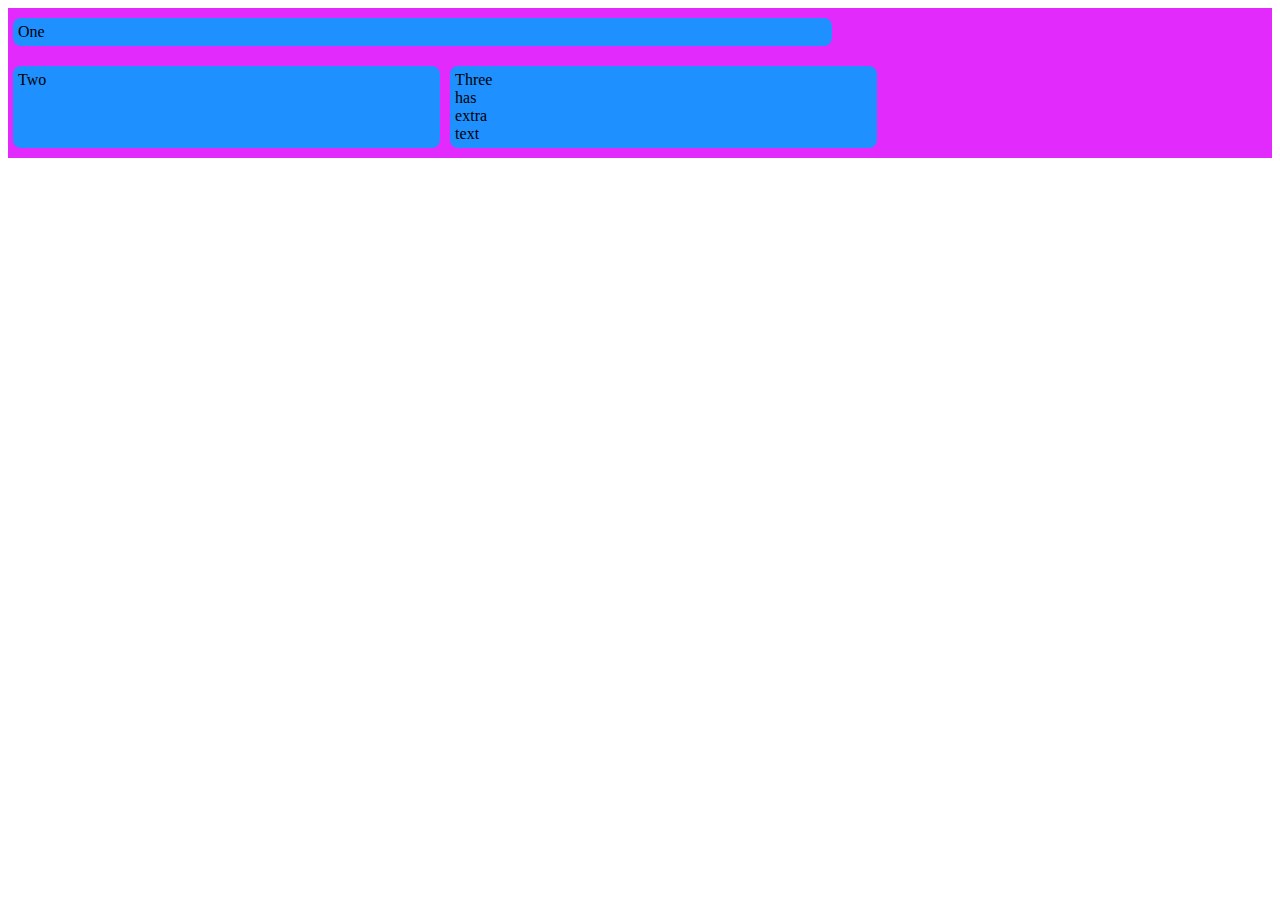
<file: 00007324_practica3_seccion1/index_ej2.html>
<!DOCTYPE html>
<html>
    <head>
        <meta charset="UTF-8">
        <title>Ejercicio 2-Guía 3</title>
        <link rel="stylesheet" href="style_ej2.css">
    </head>
    <body>
        <div class="box">
            <div>One</div>
            <div>Two</div>
            <div>Three
                <br>has
                <br>extra
                <br>text
            </div>
        </div>
    </body>
</html>
</file>
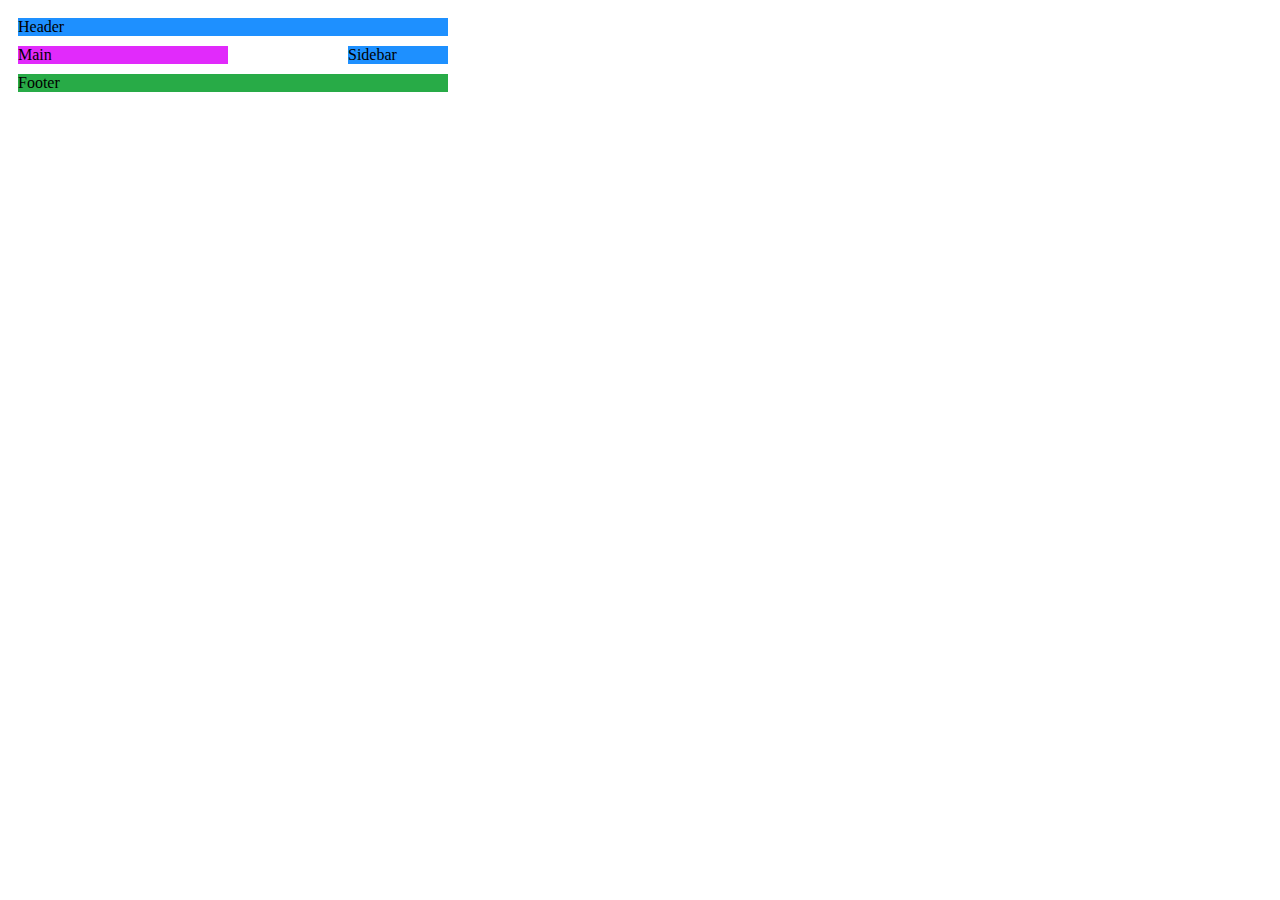
<file: 00007324_practica3_seccion1/index_ej3.html>
<!DOCTYPE html>
<html>
    <head>
        <meta charset="UTF-8">
        <title>Ejercicio 3-Guía 3</title>
        <link rel="stylesheet" href="style_ej3.css">
    </head>
    <body>
        <div class="container">
            <div class="item-a">Header</div>
            <div class="item-b">Main</div>
            <div class="item-c">Sidebar</div>
            <div class="item-d">Footer</div>
        </div>
        
    </body>
</html>
</file>
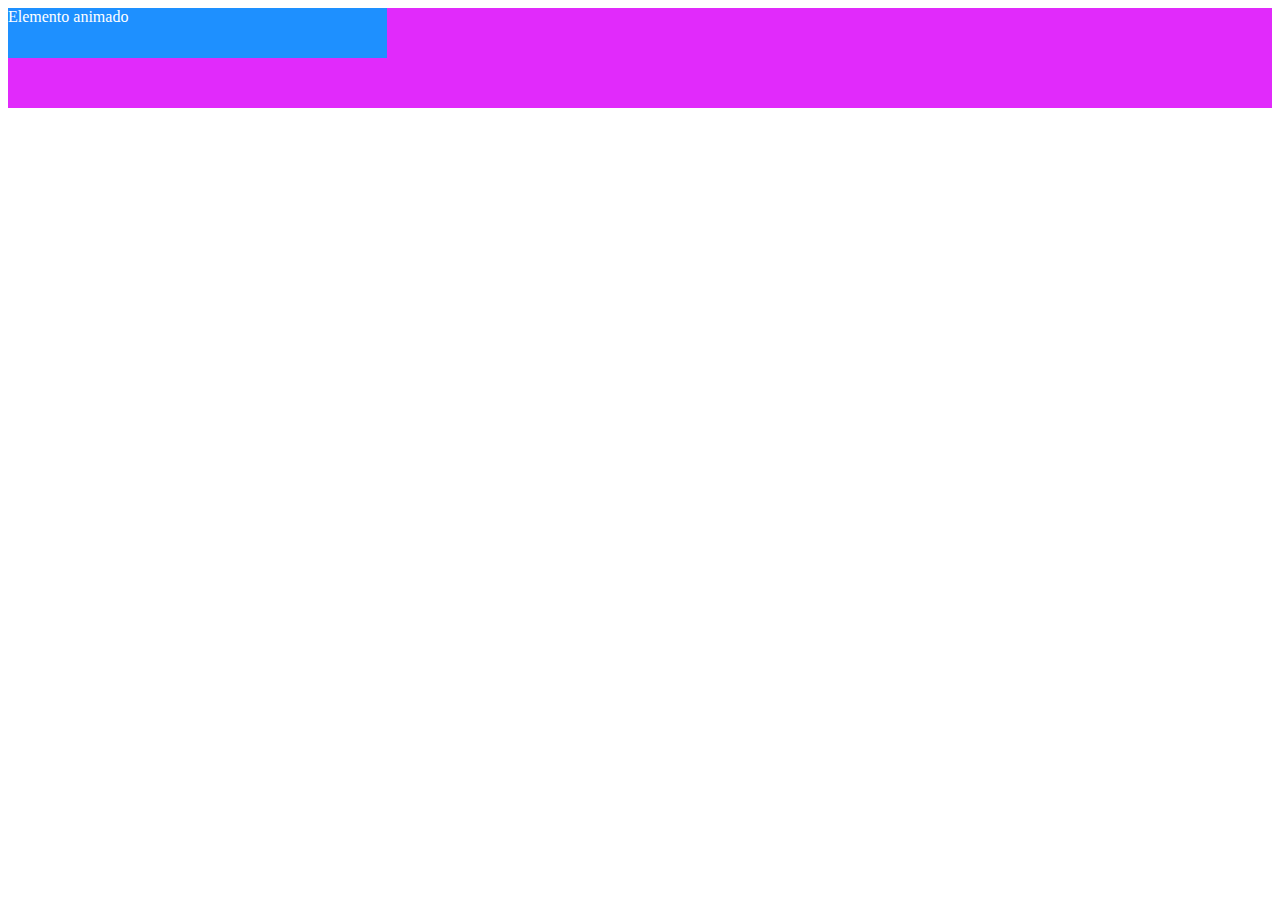
<file: 00007324_practica3_seccion1/index_ej4.html>
<!DOCTYPE html>
<html>
    <head>
        <meta charset="UTF-8">
        <title>Ejercicio 4-Guía 3</title>
        <link rel="stylesheet" href="style_ej4.css">
    </head>
    <body>
        <div class="my-element">
            <div class="my-element-animate">
                Elemento animado
            </div>
        </div>
    </body>
</html>
</file>
<file: 00007324_practica3_seccion1/style_ej2.css>
:root {
    --blue: #1e90ff;
    --white: #ffffff;
    --pink: #E12AFB;
}
.box{
    display: flex;
    background-color: var(--pink);
    flex-direction: row;
    flex-wrap: wrap;
}
.box div {
    margin: 10px 5px;
    border-radius: 8px;
    padding: 5px;
    background-color: var(--blue);
    width: 33%;
}
.box div:first-child {
    width: 64%
}
</file>
<file: 00007324_practica3_seccion1/style_ej3.css>
:root {
    --blue: #1e90ff;
    --white: #ffffff;
    --pink: #E12AFB;
    --green: #28ab47;
}
.item-a {
    grid-area: header;
    background-color: var(--blue);
}
.item-b {
    grid-area: main;
    background-color: var(--pink);
}
.item-c {
    grid-area: sidebar;
    background-color: var(--blue);
}
.item-d {
    grid-area: footer;
    background-color: var(--green);
}

.container {
    display: grid;
    grid-template-columns: 100px 100px 100px 100px;
    grid-template-rows: auto;
    grid-template-areas: 
        "header header header header"
        "main main . sidebar"
        "footer footer footer footer";
    grid-gap: 10px;
    background-color: var(--white);
    padding: 10px;
}
</file>
<file: 00007324_practica3_seccion1/style_ej4.css>
:root {
    --blue: #1e90ff;
    --white: #ffffff;
    --pink: #E12AFB;
    --green: #28ab47;
}
.my-element {
    height:100px;
    background-color: var(--pink);
    color: var(--white);
}
.my-element-animate {
    width: 30%;
    height: 50px;
    background-color: var(--blue);
    animation: slideIN 3s ease-in-out;
}
@keyframes slideIN {
    from{
        transform: translateX(-100%);
        opacity: 0;
    }
    to {
        transform: translateX(0);
        opacity: 1;
    }
}
</file>
